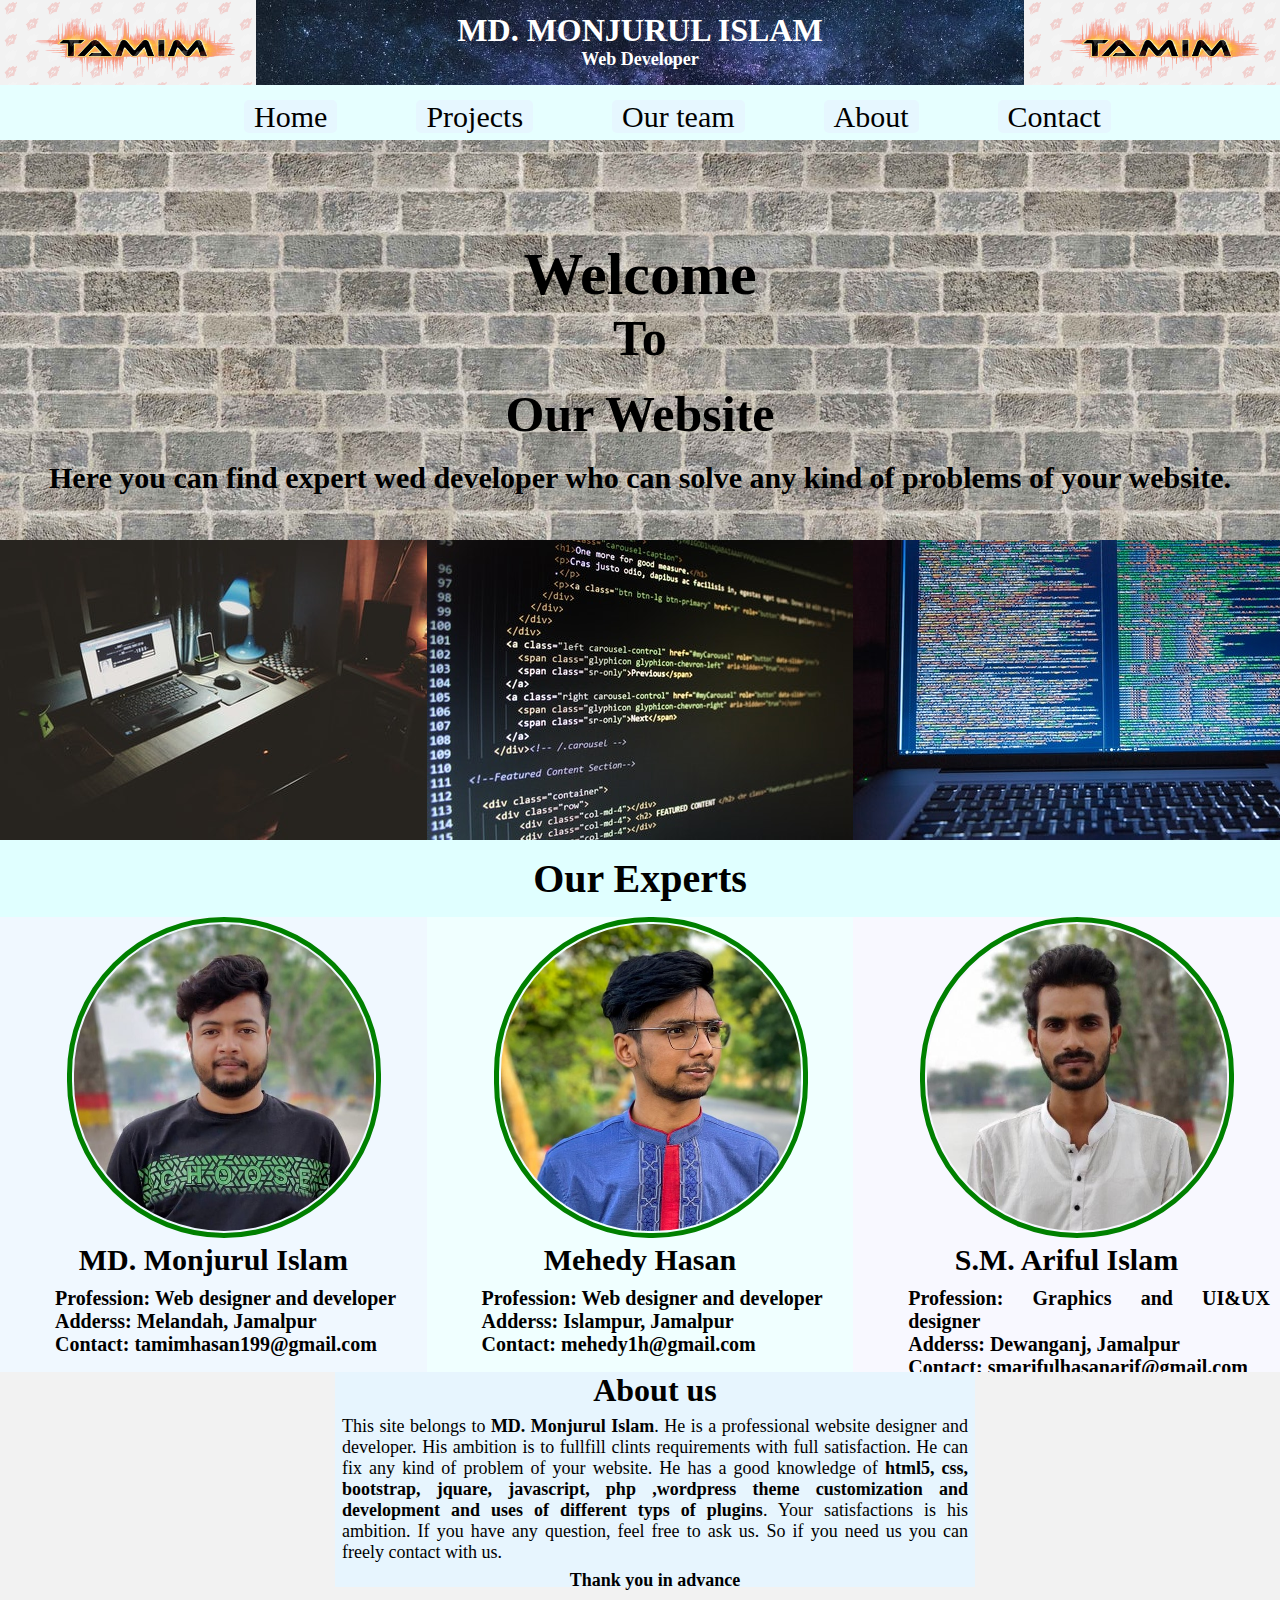
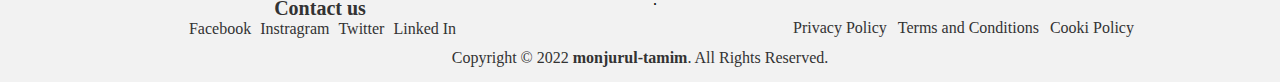
<file: index.html>
<!DOCTYPE html>
<html lang="en">
<head>
	<meta charset="UTF-8">
	<meta name="viewport" content="width=device-width, initial-scale=1.0">
	<title>My web</title>
	<link rel="stylesheet" href="style.css">
	<link rel="preconnect" href="https://fonts.googleapis.com">
    <link rel="preconnect" href="https://fonts.gstatic.com" crossorigin>



</head>
<body>

<div class="wrapper">
	<div class="header">
		<div class="logo">
			<img src="images/logo.png" alt="logo" height="100" width="200">
		</div>

		<div class="name">
			<h1>MD. MONJURUL ISLAM</h1>
			<p>Web Developer</p>
		</div>
		<div class="logo1">
			<img src="images/logo.png" alt="logo" height="100" width="200">
		</div>
	</div>

	<!--menu section-->
	<div class="menu">
		<a href="index.html">Home</a>
		<a href="pages/project.html">Projects</a>
		<a href="pages/team.html">Our team</a>
		<a href="pages/about.html">About</a>
		<a href="pages/contact.html">Contact</a>
	</div>



	<!--body section-->
	<div class="body">
		<div class="slider">
			<h2> Welcome </h2>
			<h3>To</h2><br>
			<h3>Our Website</h3><br>
			<p>Here you can find expert wed developer who can solve any kind of problems of your website.</p>
		</div>

		<div class="picture">
			<div class="lap">
				<img src="images/web_sec1.jpg" alt="">
			</div>
			<div class="code">
				<img src="images/web_sec.jpg" alt="">
			</div>
			<div class="top">
				<img src="images/web_sec2.jpg" alt="">
			</div>
		</div>

		<!--Team sections-->
		<h1>Our Experts </h1>
		<div class="team-member">
			<div class="tamim">
				<img src="images/monjurul_tamim.jpg" alt="tamim" width="300px">
				<h2> MD. Monjurul Islam</h2>
				<p>Profession: Web designer and developer <br>
				Adderss: Melandah, Jamalpur <br>
			    Contact: tamimhasan199@gmail.com</p>
			</div>
			<div class="mehedy">
				<img src="images/mehedy.jpg" alt="mehedy" width="300px" height="307">
				<h2> Mehedy Hasan</h2>
				<p>Profession: Web designer and developer <br>
				Adderss: Islampur, Jamalpur <br>
			    Contact: mehedy1h@gmail.com</p>
			</div>
			<div class="arif">
				<img src="images/arif.jpg" alt="arif" width="300px" height="307">
				<h2> S.M. Ariful Islam</h2>
				<p>Profession: Graphics and UI&UX designer <br>
				Adderss: Dewanganj, Jamalpur <br>
			    Contact: smarifulhasanarif@gmail.com</p>
			</div>
		</div>
	</div>



     <!--Footer section-->

	
	<div class="footer">
		
	<div class="about">
		<h1>About us</h1>
		<p>This site belongs to <strong>MD. Monjurul Islam</strong>. He is a professional website designer and developer. His ambition is to fullfill clints requirements with full satisfaction. He can fix any kind of problem of your website. He has a good knowledge of <strong>html5, css, bootstrap, jquare, javascript, php ,wordpress theme customization and development and uses of different typs of plugins</strong>. Your satisfactions is his ambition. If you have any question, feel free to ask us. So if you need us you can freely contact with us. <br>
			<strong><pre>Thank you in advance</pre></strong>. </p>
	</div>


	<div class="link">
		<div class="social">
			<p>Contact us</p>
		<a href="https://www.facebook.com/monjurultamim/">Facebook</a>
		<a href="https://www.instagram.com/monjurul_tamim/">Instragram</a>
		<a href="https://twitter.com/monjurul_tamim">Twitter</a>
		<a href="https://www.linkedin.com/in/monjurul-tamim/">Linked In</a>
		</div>
		<div class="description">
			<a href="pages/privecy.html">Privacy Policy</a>
			<a href="pages/terms.html">Terms and Conditions</a>
			<a href="pages/coolie.html">Cooki Policy</a>
		</div>
		<p>Copyright © 2022 <strong> monjurul-tamim</strong>. All Rights Reserved.</p>
	</div>
	</div>

</div>



	
</body>
</html>
</file>
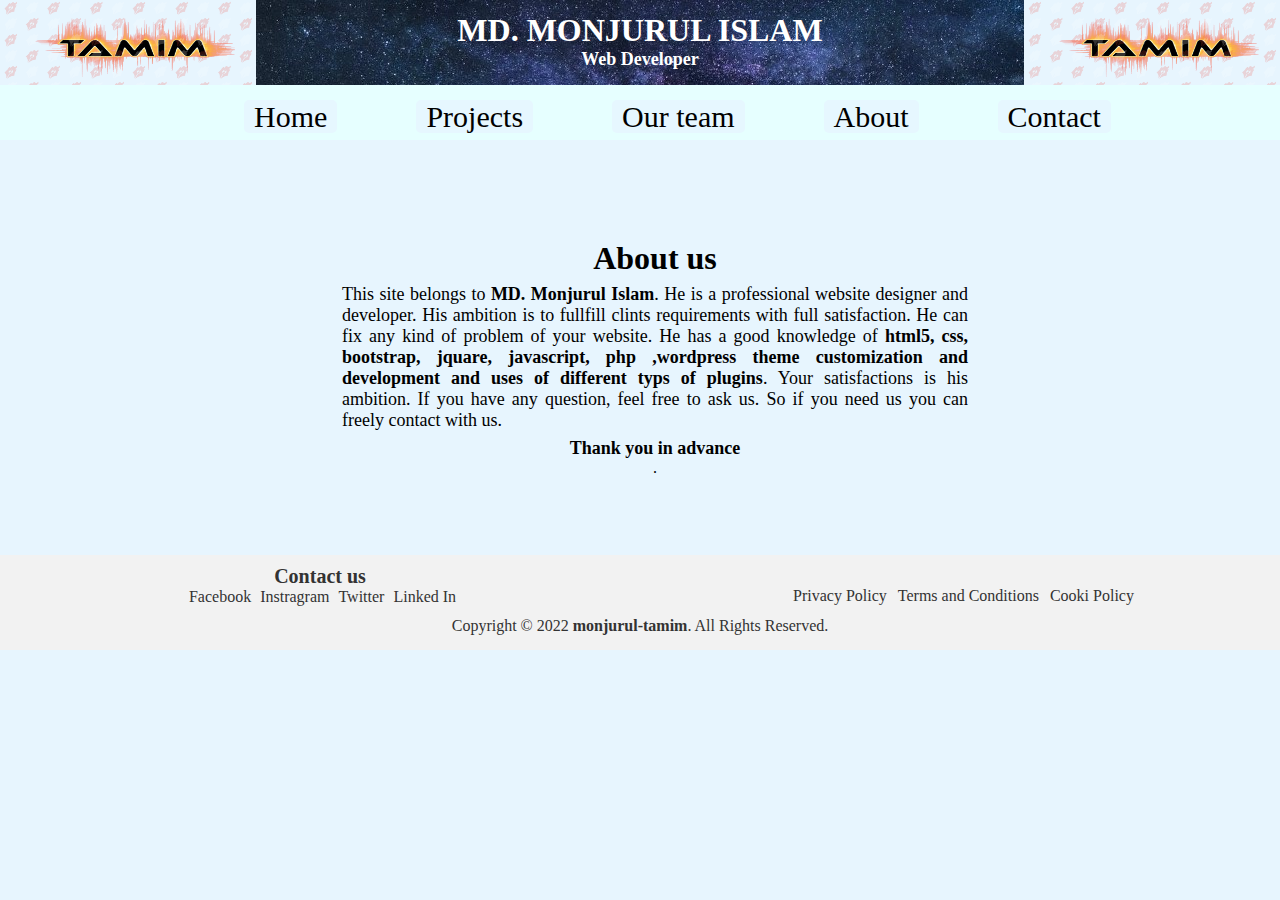
<file: pages/about.html>
<!DOCTYPE html>
<html lang="en">
<head>
	<meta charset="UTF-8">
	<meta name="viewport" content="width=device-width, initial-scale=1.0">
	<title>About</title>
	<link rel="stylesheet" href="../style.css">
</head>
<body style="background-color: #E7F5FE;">
	<div class="header">
		<div class="logo">
			<img src="../images/logo.png" alt="logo" height="100" width="200">
		</div>

		<div class="name">
			<h1>MD. MONJURUL ISLAM</h1>
			<p>Web Developer</p>
		</div>
		<div class="logo1">
			<img src="../images/logo.png" alt="logo" height="100" width="200">
		</div>
	</div>

	<!--menu section-->
	<div class="menu">
		<a href="../index.html">Home</a>
		<a href="project.html">Projects</a>
		<a href="team.html">Our team</a>
		<a href="about.html">About</a>
		<a href="contact.html">Contact</a>
	</div>







	<div class="about" style="margin-bottom: 100px;">
		<h1 style="margin-top: 100px;">About us</h1>
		<p>This site belongs to <strong>MD. Monjurul Islam</strong>. He is a professional website designer and developer. His ambition is to fullfill clints requirements with full satisfaction. He can fix any kind of problem of your website. He has a good knowledge of <strong>html5, css, bootstrap, jquare, javascript, php ,wordpress theme customization and development and uses of different typs of plugins</strong>. Your satisfactions is his ambition. If you have any question, feel free to ask us. So if you need us you can freely contact with us. <br>
			<strong><pre>Thank you in advance</pre></strong>. </p>
	</div>






	<div class="link">
		<div class="social">
			<p>Contact us</p>
		<a href="https://www.facebook.com/monjurultamim/">Facebook</a>
		<a href="https://www.instagram.com/monjurul_tamim/">Instragram</a>
		<a href="https://twitter.com/monjurul_tamim">Twitter</a>
		<a href="https://www.linkedin.com/in/monjurul-tamim/">Linked In</a>
		</div>
		<div class="description">
			<a href="privecy.html">Privacy Policy</a>
			<a href="terms.html">Terms and Conditions</a>
			<a href="coolie.html">Cooki Policy</a>
		</div>
		<p>Copyright © 2022 <strong> monjurul-tamim</strong>. All Rights Reserved.</p>
	</div>

</body>
</html>
</file>
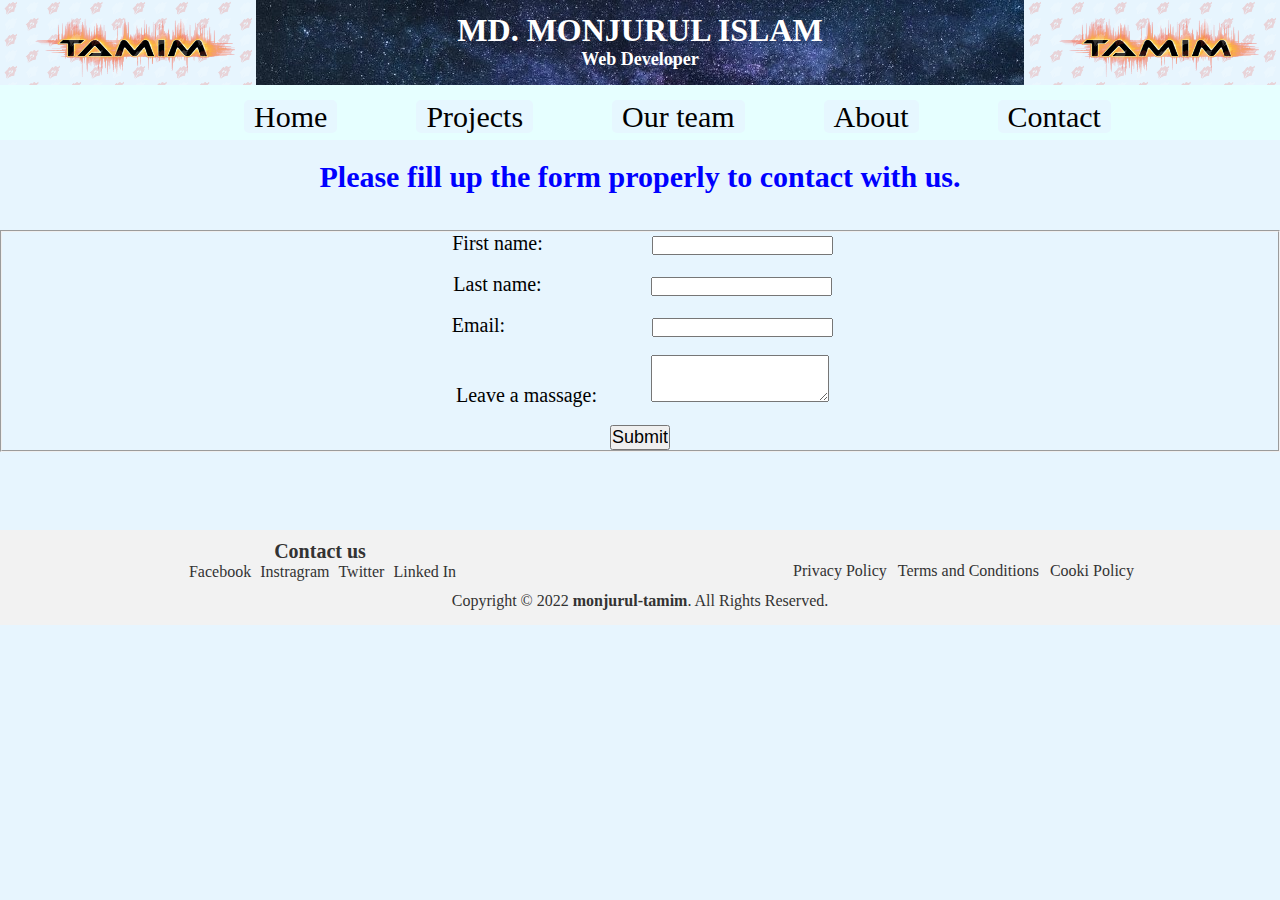
<file: pages/contact.html>
<!DOCTYPE html>
<html lang="en">
<head>
	<meta charset="UTF-8">
	<meta name="viewport" content="width=device-width, initial-scale=1.0">
	<title>Contact</title>
	<link rel="stylesheet" href="../style.css">
</head>
	
	<body style="background-color: #E7F5FE;">
	<div class="header">
		<div class="logo">
			<img src="../images/logo.png" alt="logo" height="100" width="200">
		</div>

		<div class="name">
			<h1>MD. MONJURUL ISLAM</h1>
			<p>Web Developer</p>
		</div>
		<div class="logo1">
			<img src="../images/logo.png" alt="logo" height="100" width="200">
		</div>
	</div>
	

	<!--menu section-->
	<div class="menu">
		<a href="../index.html">Home</a>
		<a href="project.html">Projects</a>
		<a href="team.html">Our team</a>
		<a href="about.html">About</a>
		<a href="contact.html">Contact</a>
	</div>

	<h1 style="color: blue; text-align: center; font-size: 30px; margin-top:20px;">Please fill up the form properly to contact with us.</h1> <br><br>

	<div class="contact">
		
		<form action="https://www.facebook.com/monjurultamim/" style="text-align:center;">
          <fieldset>
          <lebel for="fname" style="padding:5px; font-size: 20px;">First name:</lebel>
          <input type="text" id="fname" name="fname" style="margin-left: 100px;"><br><br>
          <lebel for="lname" style="padding:5px; font-size: 20px;">Last name:</lebel>
          <input type="text" id="lname" name="lname" style="margin-left: 100px;"><br><br>
          <lebel for="email" style="padding:5px; font-size: 20px; margin-right: 38px;">Email:</lebel>
          <input type="email" id="email" name="email" style="margin-left: 100px;"><br><br>
          <label for="lam" style="padding:5px; font-size: 20px; margin-right: 45px;"> Leave a massage:</label>
          <textarea name="lam" id="lam" cols="20" rows="3"></textarea><br><br>
          <input type="submit" value="Submit" style="text-align: center; font-size: 18px;">
        </fieldset>
       </form>
		
	</div>	


<div class="link" style="margin-top: 78px;">
		<div class="social">
			<p>Contact us</p>
		<a href="https://www.facebook.com/monjurultamim/">Facebook</a>
		<a href="https://www.instagram.com/monjurul_tamim/">Instragram</a>
		<a href="https://twitter.com/monjurul_tamim">Twitter</a>
		<a href="https://www.linkedin.com/in/monjurul-tamim/">Linked In</a>
		</div>
		<div class="description">
			<a href="privecy.html">Privacy Policy</a>
			<a href="terms.html">Terms and Conditions</a>
			<a href="coolie.html">Cooki Policy</a>
		</div>
		<p>Copyright © 2022 <strong> monjurul-tamim</strong>. All Rights Reserved.</p>
	</div>
</body>
</html>
</file>
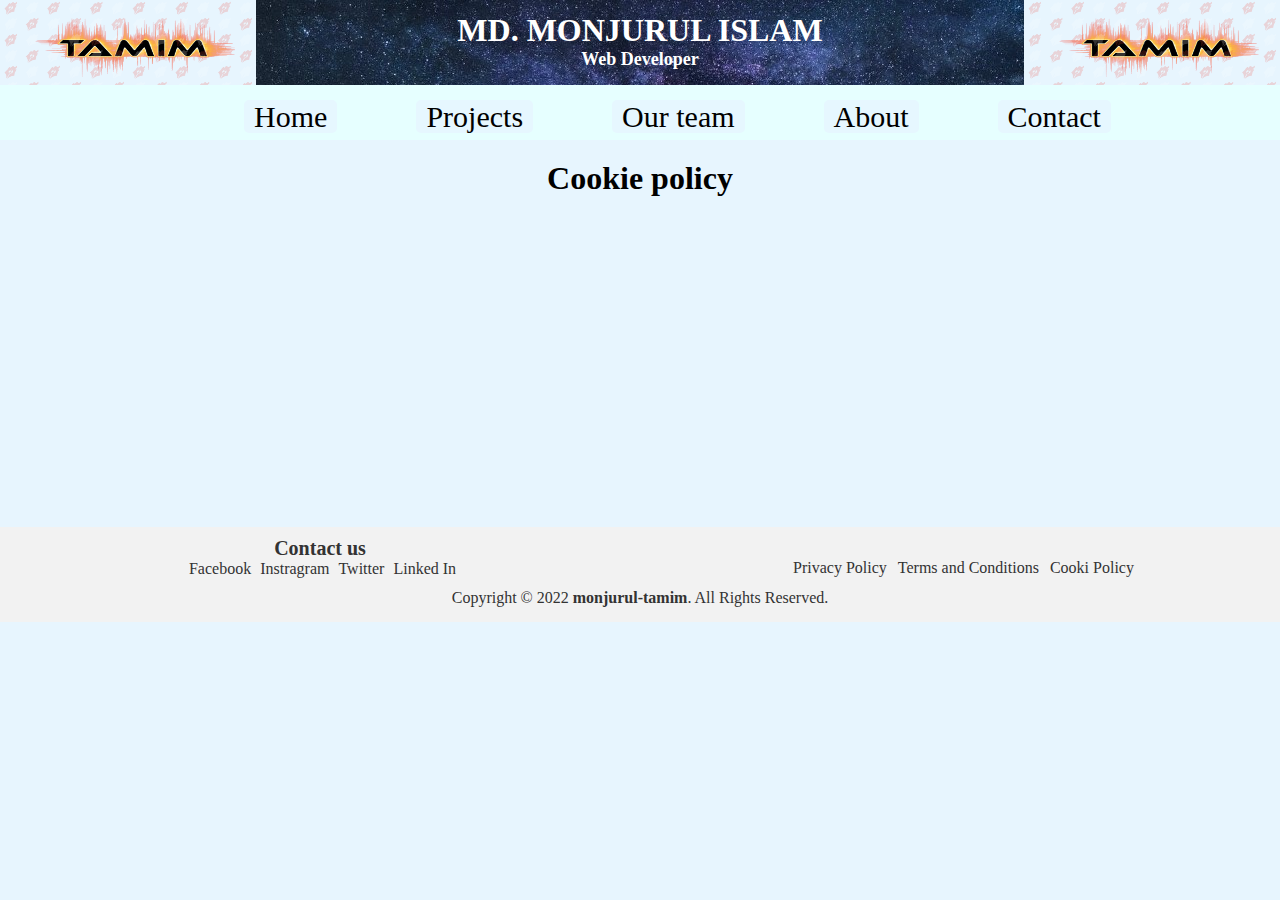
<file: pages/coolie.html>
<!DOCTYPE html>
<html lang="en">
<head>
	<meta charset="UTF-8">
	<meta name="viewport" content="width=device-width, initial-scale=1.0">
	<title>Cookie policy</title>
	<link rel="stylesheet" href="../style.css">
</head>
	<body style="background-color: #E7F5FE;">
	<div class="header">
		<div class="logo">
			<img src="../images/logo.png" alt="logo" height="100" width="200">
		</div>

		<div class="name">
			<h1>MD. MONJURUL ISLAM</h1>
			<p>Web Developer</p>
		</div>
		<div class="logo1">
			<img src="../images/logo.png" alt="logo" height="100" width="200">
		</div>
	</div>
	

	<!--menu section-->
	<div class="menu">
		<a href="../index.html">Home</a>
		<a href="project.html">Projects</a>
		<a href="team.html">Our team</a>
		<a href="about.html">About</a>
		<a href="contact.html">Contact</a>
	</div>
	


<h1 style="margin-top: 20px; text-align: center;">Cookie policy</h1>







<div class="link" style="margin-top: 330px;">
		<div class="social">
			<p>Contact us</p>
		<a href="https://www.facebook.com/monjurultamim/">Facebook</a>
		<a href="https://www.instagram.com/monjurul_tamim/">Instragram</a>
		<a href="https://twitter.com/monjurul_tamim">Twitter</a>
		<a href="https://www.linkedin.com/in/monjurul-tamim/">Linked In</a>
		</div>
		<div class="description">
			<a href="privecy.html">Privacy Policy</a>
			<a href="terms.html">Terms and Conditions</a>
			<a href="coolie.html">Cooki Policy</a>
		</div>
		<p>Copyright © 2022 <strong> monjurul-tamim</strong>. All Rights Reserved.</p>
	</div>
</body>
</html>
</file>
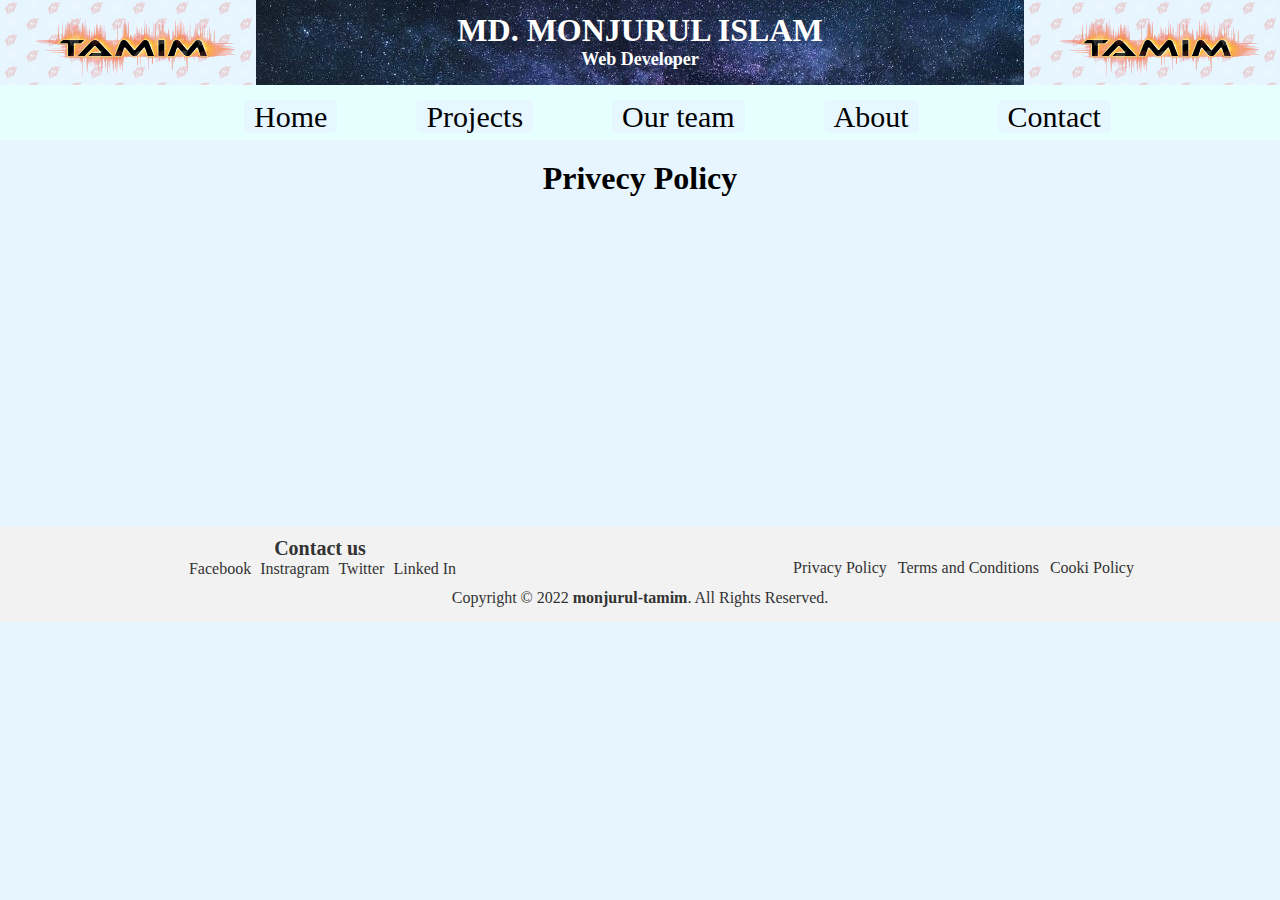
<file: pages/privecy.html>
<!DOCTYPE html>
<html lang="en">
<head>
	<meta charset="UTF-8">
	<meta name="viewport" content="width=device-width, initial-scale=1.0">
	<title>Privece policy</title>
	<link rel="stylesheet" href="../style.css">
</head>

	<body style="background-color: #E7F5FE;">
	<div class="header">
		<div class="logo">
			<img src="../images/logo.png" alt="logo" height="100" width="200">
		</div>

		<div class="name">
			<h1>MD. MONJURUL ISLAM</h1>
			<p>Web Developer</p>
		</div>
		<div class="logo1">
			<img src="../images/logo.png" alt="logo" height="100" width="200">
		</div>
	</div>
	

	<!--menu section-->
	<div class="menu">
		<a href="../index.html">Home</a>
		<a href="project.html">Projects</a>
		<a href="team.html">Our team</a>
		<a href="about.html">About</a>
		<a href="contact.html">Contact</a>
	</div>

<h1 style="text-align: center; margin-top:20px;">Privecy Policy</h1>




<div class="link" style="margin-top: 330px;">
		<div class="social">
			<p>Contact us</p>
		<a href="https://www.facebook.com/monjurultamim/">Facebook</a>
		<a href="https://www.instagram.com/monjurul_tamim/">Instragram</a>
		<a href="https://twitter.com/monjurul_tamim">Twitter</a>
		<a href="https://www.linkedin.com/in/monjurul-tamim/">Linked In</a>
		</div>
		<div class="description">
			<a href="privecy.html">Privacy Policy</a>
			<a href="terms.html">Terms and Conditions</a>
			<a href="coolie.html">Cooki Policy</a>
		</div>
		<p>Copyright © 2022 <strong> monjurul-tamim</strong>. All Rights Reserved.</p>
	</div>
</body>
</html>
</file>
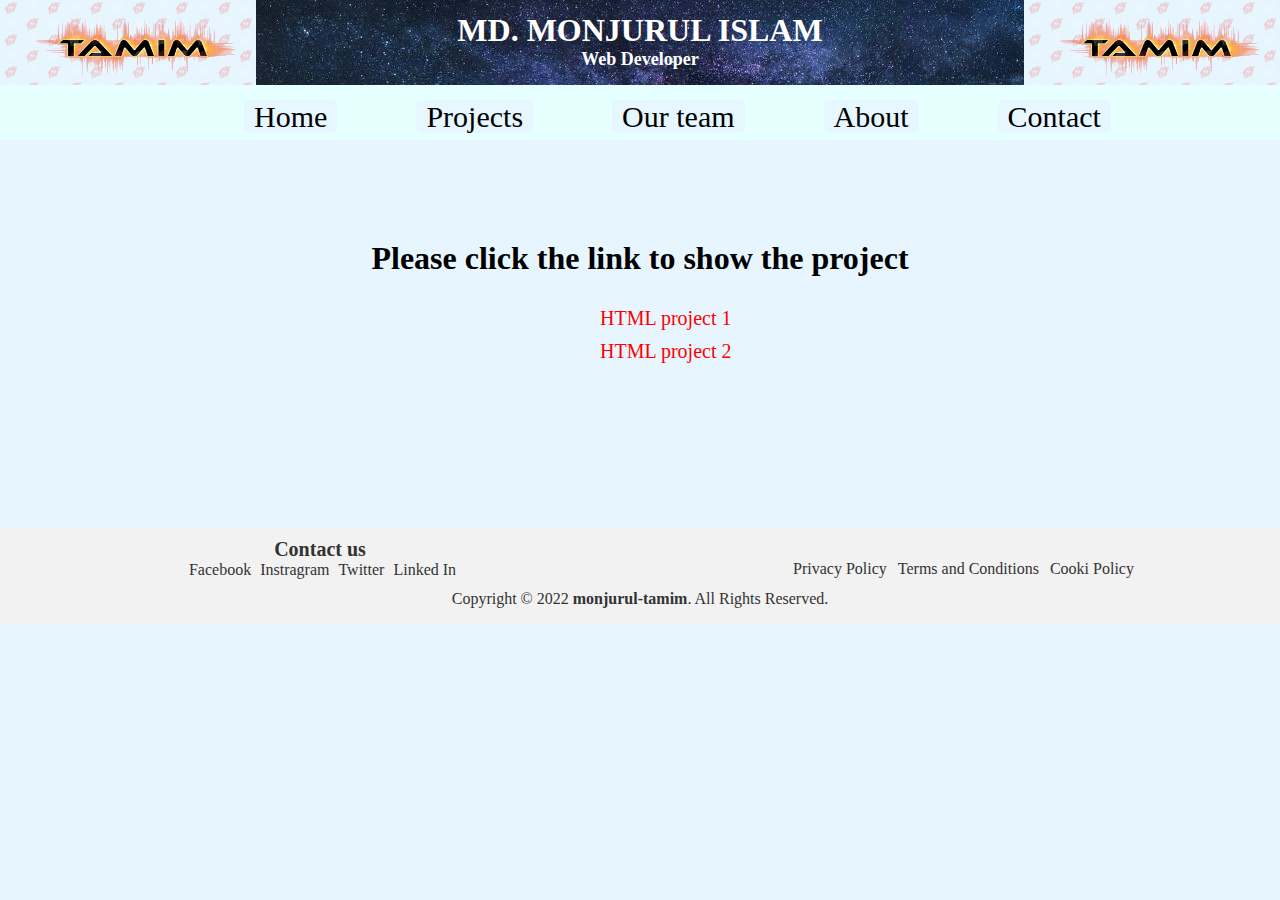
<file: pages/project.html>
<!DOCTYPE html>
<html lang="en">
<head>
	<meta charset="UTF-8">
	<meta name="viewport" content="width=device-width, initial-scale=1.0">
	<title>Project</title>
	<link rel="stylesheet" href="../style.css">
</head>
<body style="background-color: #E7F5FE;">
	<div class="header">
		<div class="logo">
			<img src="../images/logo.png" alt="logo" height="100" width="200">
		</div>

		<div class="name">
			<h1>MD. MONJURUL ISLAM</h1>
			<p>Web Developer</p>
		</div>
		<div class="logo1">
			<img src="../images/logo.png" alt="logo" height="100" width="200">
		</div>
	</div>
	

	<!--menu section-->
	<div class="menu">
		<a href="../index.html">Home</a>
		<a href="project.html">Projects</a>
		<a href="team.html">Our team</a>
		<a href="about.html">About</a>
		<a href="contact.html">Contact</a>
	</div>


<h1 style="text-align: center; margin-top: 100px;margin-bottom: 30px;">Please click the link to show the project</h1>
<a href="https://monjurul-tamim.github.io/HTML-tags-practice/" style="margin-left:600px; text-decoration: none; color: red;font-size: 20px; display: block;"> HTML project 1</a>

<a href="https://mehedyhasan011.github.io/first_project/" style="margin-left:600px; text-decoration: none; color: red;font-size: 20px; display: block; margin-top: 10px;"> HTML project 2</a>




	<div class="link" style="margin-top: 165px;">
		<div class="social">
			<p>Contact us</p>
		<a href="https://www.facebook.com/monjurultamim/">Facebook</a>
		<a href="https://www.instagram.com/monjurul_tamim/">Instragram</a>
		<a href="https://twitter.com/monjurul_tamim">Twitter</a>
		<a href="https://www.linkedin.com/in/monjurul-tamim/">Linked In</a>
		</div>
		<div class="description">
			<a href="privecy.html">Privacy Policy</a>
			<a href="terms.html">Terms and Conditions</a>
			<a href="coolie.html">Cooki Policy</a>
		</div>
		<p>Copyright © 2022 <strong> monjurul-tamim</strong>. All Rights Reserved.</p>
	</div>

</body>
</html>
</file>
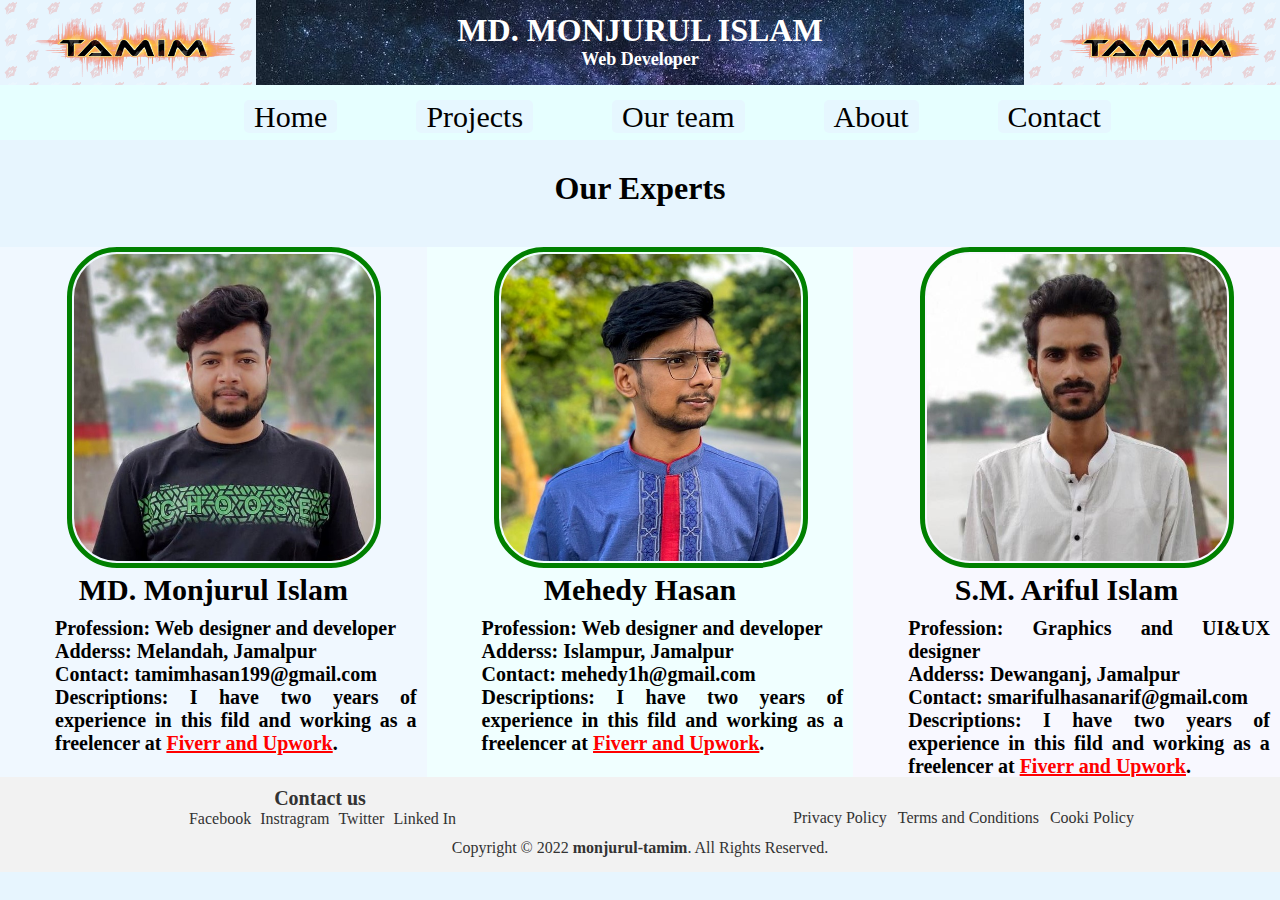
<file: pages/team.html>
<!DOCTYPE html>
<html lang="en">
<head>
	<meta charset="UTF-8">
	<meta name="viewport" content="width=device-width, initial-scale=1.0">
	<title>Our team</title>
	<link rel="stylesheet" href="../style.css">
</head>

	<body style="background-color: #E7F5FE;">
	<div class="header">
		<div class="logo">
			<img src="../images/logo.png" alt="logo" height="100" width="200">
		</div>

		<div class="name">
			<h1>MD. MONJURUL ISLAM</h1>
			<p>Web Developer</p>
		</div>
		<div class="logo1">
			<img src="../images/logo.png" alt="logo" height="100" width="200">
		</div>
	</div>
	

	<!--menu section-->
	<div class="menu">
		<a href="../index.html">Home</a>
		<a href="project.html">Projects</a>
		<a href="team.html">Our team</a>
		<a href="about.html">About</a>
		<a href="contact.html">Contact</a>
	</div>

       <h1 style="margin-top: 30px; margin-bottom: 20px; text-align: center;">Our Experts </h1>
		<div class="team-member" style="padding-top: 20px; height: 530px;">
			<div class="tamim" style=" height: 530px">
				<img src="../images/monjurul_tamim.jpg" alt="tamim" width="300px" style="border-radius: 50px">
				<h2> MD. Monjurul Islam</h2>
				<p>Profession: Web designer and developer <br>
				Adderss: Melandah, Jamalpur <br>
			    Contact: tamimhasan199@gmail.com <br>
			    Descriptions: I have two years of experience in this fild and working as a freelencer at <u style="color: red;">Fiverr and Upwork</u>. </p>
			</div>
			<div class="mehedy" style=" height: 530px">
				<img src="../images/mehedy.jpg" alt="mehedy" width="300px" height="307" style="border-radius: 50px">
				<h2> Mehedy Hasan</h2>
				<p>Profession: Web designer and developer <br>
				Adderss: Islampur, Jamalpur <br>
			    Contact: mehedy1h@gmail.com <br>
				Descriptions: I have two years of experience in this fild and working as a freelencer at <u style="color: red;">Fiverr and Upwork</u>.</p>
			</div>
			<div class="arif" style=" height: 530px">
				<img src="../images/arif.jpg" alt="arif" width="300px" height="307" style="border-radius: 50px">
				<h2> S.M. Ariful Islam</h2>
				<p>Profession: Graphics and UI&UX designer <br>
				Adderss: Dewanganj, Jamalpur <br>
			    Contact: smarifulhasanarif@gmail.com <br>
				Descriptions: I have two years of experience in this fild and working as a freelencer at <u style="color: red;">Fiverr and Upwork</u>.</p>
			</div>
		</div>
	</div>

<div class="link">
		<div class="social">
			<p>Contact us</p>
		<a href="https://www.facebook.com/monjurultamim/">Facebook</a>
		<a href="https://www.instagram.com/monjurul_tamim/">Instragram</a>
		<a href="https://twitter.com/monjurul_tamim">Twitter</a>
		<a href="https://www.linkedin.com/in/monjurul-tamim/">Linked In</a>
		</div>
		<div class="description">
			<a href="privecy.html">Privacy Policy</a>
			<a href="terms.html">Terms and Conditions</a>
			<a href="coolie.html">Cooki Policy</a>
		</div>
		<p>Copyright © 2022 <strong> monjurul-tamim</strong>. All Rights Reserved.</p>
	</div>
</body>
</html>
</file>
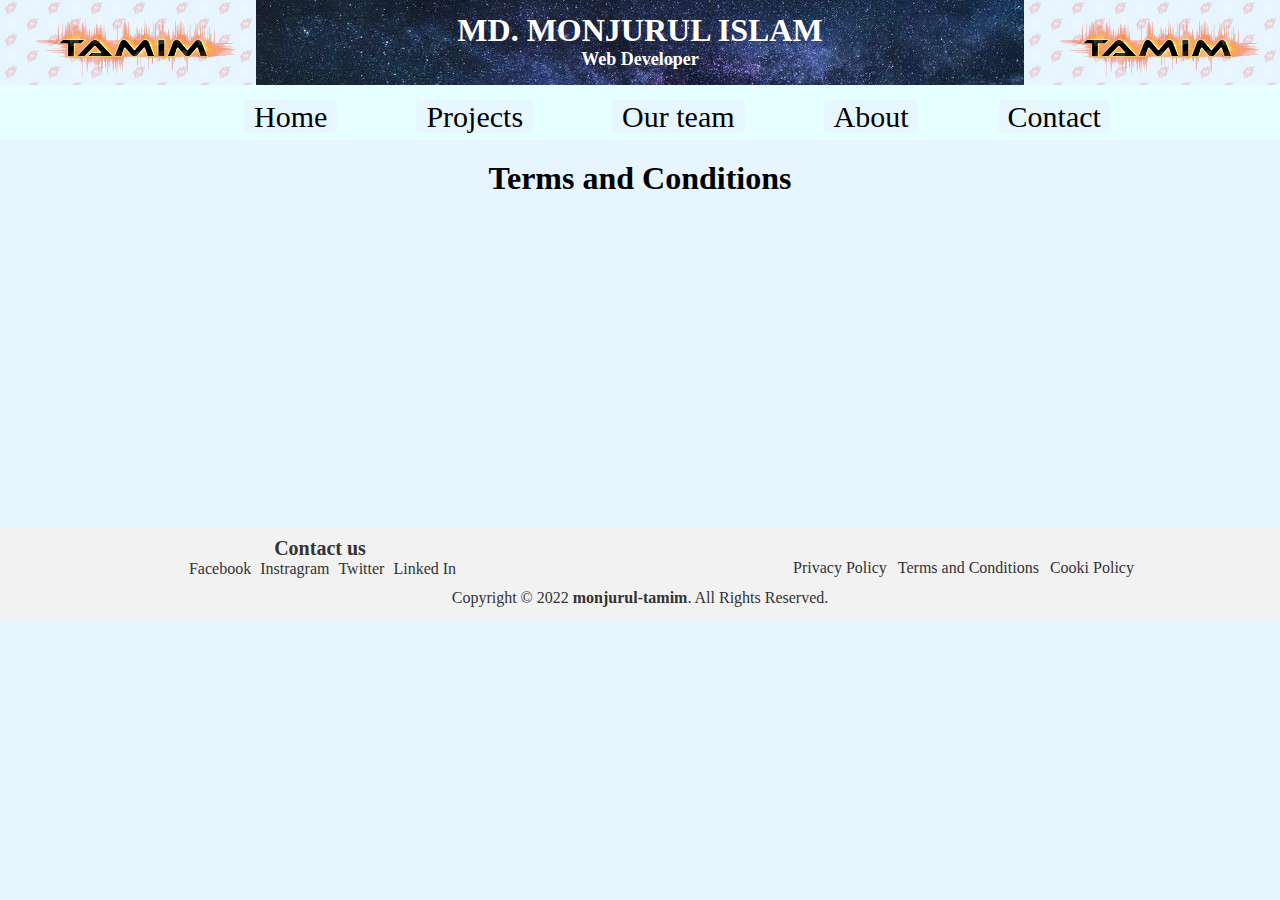
<file: pages/terms.html>
<!DOCTYPE html>
<html lang="en">
<head>
	<meta charset="UTF-8">
	<meta name="viewport" content="width=device-width, initial-scale=1.0">
	<title>Cookie policy</title>
	<link rel="stylesheet" href="../style.css">
</head>
	<body style="background-color: #E7F5FE;">
	<div class="header">
		<div class="logo">
			<img src="../images/logo.png" alt="logo" height="100" width="200">
		</div>

		<div class="name">
			<h1>MD. MONJURUL ISLAM</h1>
			<p>Web Developer</p>
		</div>
		<div class="logo1">
			<img src="../images/logo.png" alt="logo" height="100" width="200">
		</div>
	</div>
	

	<!--menu section-->
	<div class="menu">
		<a href="../index.html">Home</a>
		<a href="project.html">Projects</a>
		<a href="team.html">Our team</a>
		<a href="about.html">About</a>
		<a href="contact.html">Contact</a>
	</div>
	


<h1 style="margin-top: 20px; text-align: center;">Terms and Conditions</h1>







<div class="link" style="margin-top: 330px;">
		<div class="social">
			<p>Contact us</p>
		<a href="https://www.facebook.com/monjurultamim/">Facebook</a>
		<a href="https://www.instagram.com/monjurul_tamim/">Instragram</a>
		<a href="https://twitter.com/monjurul_tamim">Twitter</a>
		<a href="https://www.linkedin.com/in/monjurul-tamim/">Linked In</a>
		</div>
		<div class="description">
			<a href="privecy.html">Privacy Policy</a>
			<a href="terms.html">Terms and Conditions</a>
			<a href="coolie.html">Cooki Policy</a>
		</div>
		<p>Copyright © 2022 <strong> monjurul-tamim</strong>. All Rights Reserved.</p>
	</div>
</body>
</html>
</file>
<file: style.css>
*{
	margin:0px;
	padding:0px;
}
.wrapper{
	width: 100%;
	height: 100%;
	
	background-color: #f2f2f2;
}

.header{
	width: 100%;
	height: 85px;
	overflow: hidden;

}

.logo{
	width:20%;
	height: 100px;
	float: left;
	border-radius: 5px;
}
.logo img{
	width: 267px;
}

.name{
	width:60%;
	height: 100px;
	float: left;
	background-color:#f2ffe6;
	padding-top:12px; 
	background-image:url(images/background.jpg);
}
.name h1{
	text-align: center;
	 color: white;
}
.name p{
    text-align: center;
	font-weight: bold;
	font-size: 18px;
	color: white;
}
.logo1{
	width:20%;
	height: 100px;
	float: left;
	border-radius: 5px;
}
.logo1 img{
	width: 267px;
}


.menu{
	width: 100%;
	height: 40px;	
	text-align: center;
	padding-top: 15px;
	background-color: #e6ffff;
}
.menu a{
	margin-left: 75px;
	padding-left: 10px;
	text-decoration: none;
	font-size: 30px;
	color: black;
	background:#e6f7ff;
	border-radius: 5px;
	padding-right: 10px;
}

.body{
	width: 100%;
	height:1232px;

}
.body h1{
	text-align: center;
	font-weight: bold;
	font-size: 40px;
	background-color: #E0FFFF;
	padding: 15px;
}


.slider{
	width: 100%;
	height: 300px;
	background-image: url(images/slider_back.jpg);
	padding-top: 100px;
}

.slider h2{
	text-align: center;
	font-size: 60px;
	font-family: 'Paprika', cursive;
}
.slider h3{
	text-align: center;
	font-size: 50px;
	
}
.slider p{
	text-align: center;
	font-weight: bold;
	font-size: 30px;
	
}

.picture{
	width: 100%;
	height: 300px;
	background-color: green;
	overflow: hidden;
}

.lap{
	width: 33.33%;
	height: 300px;
	float: left;
	background-color:black;
}

.code{
     width: 33.33%;
     height: 300px;
     float: left;
     background-color:gold;
}

.top{
     width: 33.33%;
     height: 300px;
     float: left;
     background-color:coral;
}



/**Team section**/
.team-member{
	width: 100%;
	height: 455px;
	overflow: hidden;
}

.tamim{
     width: 33.33%;
     height: 455px;
     float: left;
     background-color:#F0F8FF;
}
.tamim img{
	display: block;
	margin: auto;
	padding: 2px;
	margin-left: 67px;
	border: 5px solid green;
	border-radius: 157px;
}
.tamim h2{
	text-align: center;
	font-size: 30px;
	margin-top: 5px;
}
.tamim p{
	padding: 10px;
	text-align: justify;
	margin-left: 45px;
	font-size: 20px;
	font-weight: bold;
}

.mehedy{
     width: 33.33%;
     height: 455px;
     float: left;
     background-color:#F0FFFF;
}
.mehedy img{
	display: block;
	margin: auto;
	padding: 2px;
	margin-left: 67px;
	border: 5px solid green;
	border-radius: 155px;
}
.mehedy h2{
	text-align: center;
	font-size: 30px;
	margin-top: 5px;
}
.mehedy p{
	padding: 10px;
	text-align: justify;
	margin-left: 45px;
	font-size: 20px;
	font-weight: bold;
}

.arif{
     width: 33.33%;
     height: 455px;
     float: left;
     background-color:#F8F8FF;
}
.arif img{
	display: block;
	margin: auto;
	padding: 2px;
	margin-left: 67px;
	border: 5px solid green;
	border-radius: 157px;
}
.arif h2{
	text-align: center;
	font-size: 30px;
	margin-top: 5px;
}
.arif p{
	padding: 10px;
	text-align: justify;
	margin-left: 45px;
	font-size: 20px;
	font-weight: bold;
}




/**Footer section**/
.footer{
	width: 100%;
	height: 300px;
	
}

.about{
	width: 50%;
	height: 215px;
	background-color: #e7f5fe;
	text-align: center;
	margin-left: 335px;
	padding: auto;
}
.about h1{
	margin: 0px;
	text-align: center;
	font-family: 'Domine', serif;
}
.about p{
	text-align: justify;
	font-size: 18px;
	padding: 7px;
	font-family:serif;
}
.about pre{
	font-size: 18px;
	font-family: 'Domine', serif;
}


/**link section**/
.link{
	width: 100%;
	height: 90px;
	overflow: hidden;
	background-color: #f2f2f2;
	padding-top: 5px;
}
.link p{
	text-align: center;
	color: #333333;
}
.social p{
	text-align: center;
	font-weight: bold;
	font-size: 20px;
	margin-top: 5px;
}
.social{
	width: 50%;
	height: 30px;
	float: left;
	text-align:center;
}

.social a{
	padding-left: 5px;
	text-decoration: none;
	text-align: center;
	
	color:#333333;
}
.description{
	width: 50%;
	height: 30px;
	float: left;
	margin-top: 27px;
	text-align: center;
}
.description a{
	padding-left: 7px;
	text-decoration: none;
	text-align: center;
	
	color:#333333;
}
</file>
